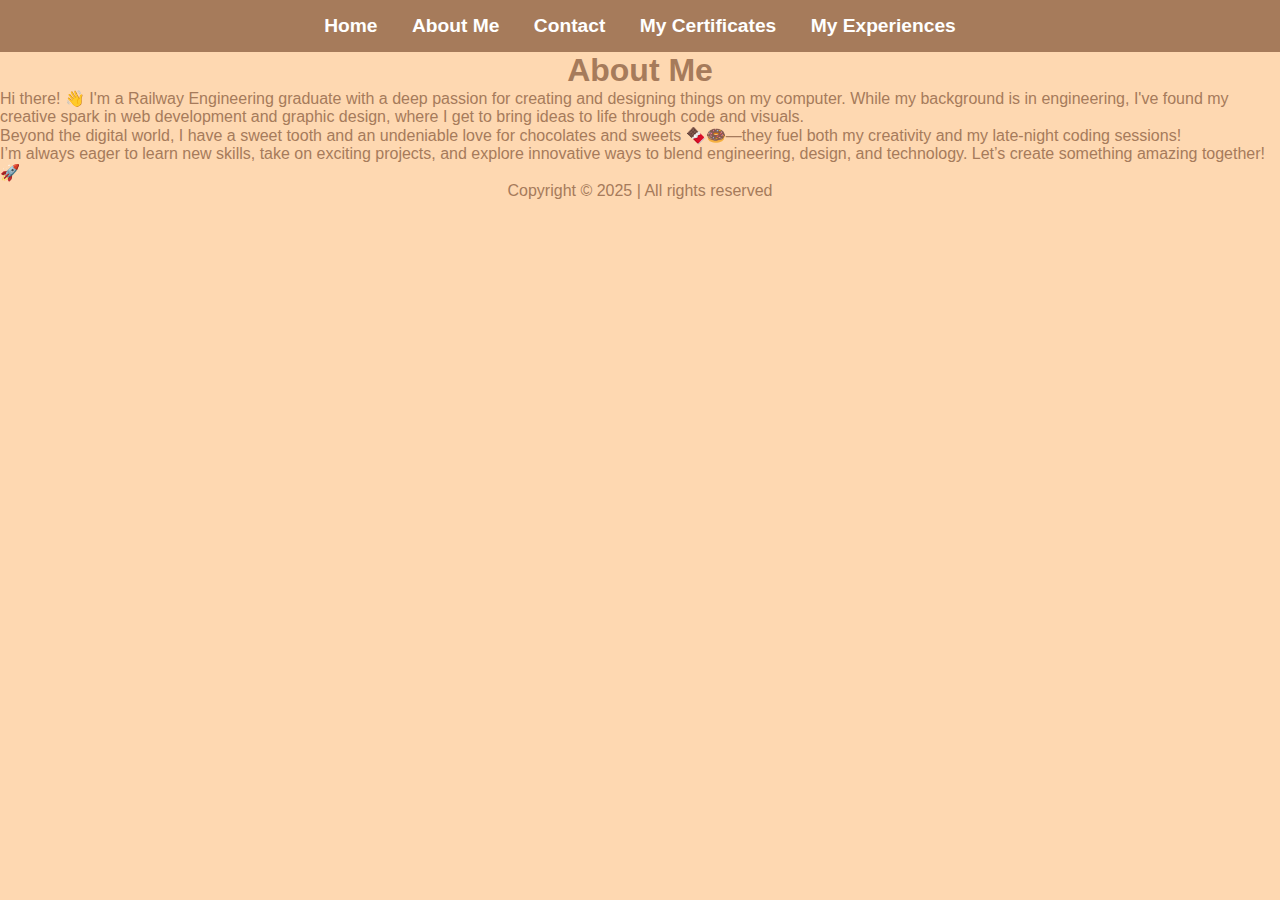
<file: 2-about.html>
<!DOCTYPE html>
<html lang="en">
<head>
    <meta charset="UTF-8">
    <meta name="viewport" content="width=device-width, initial-scale=1.0">
    <title>About Me</title>
    <style>
    * {
        margin: 0;
        padding: 0;
        box-sizing: border-box;
        font-family: 'Poppins', sans-serif;
        }

    body {
    background-color: #FED8B1;
    color: #A67B5B;
            }

    header {
    background: #A67B5B;
    color: #FED8B1;
    padding: 15px;
    text-align: center;
    }

    header a {
    color: #ffff;
    text-decoration: none;
    margin: 0 15px;
    font-weight: bold;
    font-size: 1.2em;
    transition: 0.3s;
    }

    header a:hover {
    color: #A67B5B;
    }
    </style>
</head>
<body>
    <header>
            <a href="./index.html">Home</a>
            <a href="./2-about.html">About Me</a>
            <a href="./3-contact.html">Contact</a>
            <a href="./4-certificates.html">My Certificates</a>
            <a href="./5-experience.html">My Experiences</a>
    </header>
    <main>
        <h1><center>About Me</center></h1>
        <div>
        Hi there! 👋 I'm a Railway Engineering graduate with a deep passion for creating and designing things on my computer. While my background is in engineering, I've found my creative spark in web development and graphic design, where I get to bring ideas to life through code and visuals.
        </div>
        <div>
        Beyond the digital world, I have a sweet tooth and an undeniable love for chocolates and sweets 🍫🍩—they fuel both my creativity and my late-night coding sessions!
        </div>
        <div>
        I’m always eager to learn new skills, take on exciting projects, and explore innovative ways to blend engineering, design, and technology. Let’s create something amazing together! 🚀
        </div>
    </main>
    <footer>
        <span><center>Copyright &copy; 2025 | All rights reserved</center></span>
    </footer>
</body>
</html>
</file>
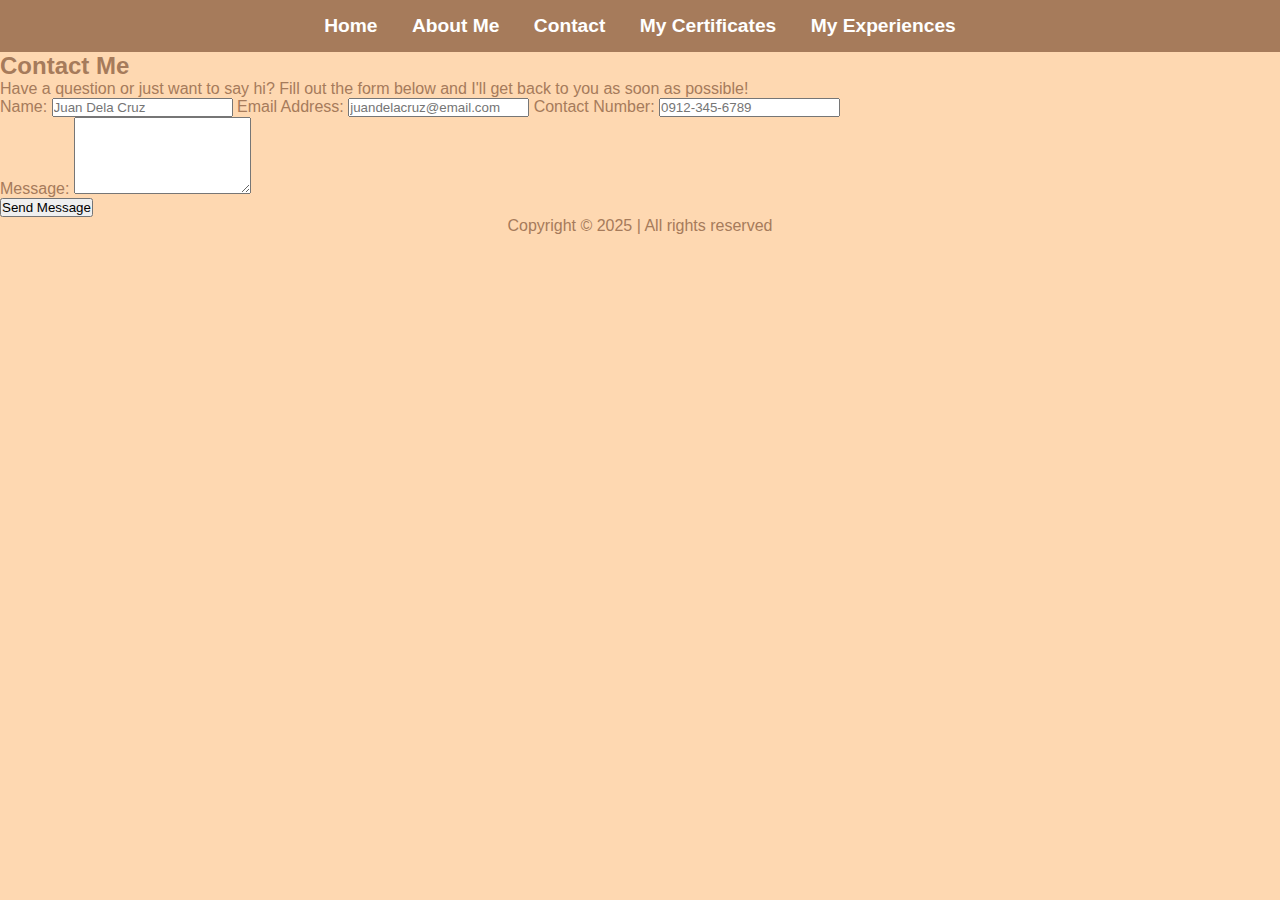
<file: 3-contact.html>
<!DOCTYPE html>
<html lang="en">
<head>
    <meta charset="UTF-8">
    <meta name="viewport" content="width=device-width, initial-scale=1.0">
    <title>Contact Me</title>
    <style>
    * {
        margin: 0;
        padding: 0;
        box-sizing: border-box;
        font-family: 'Poppins', sans-serif;
        }

    body {
    background-color: #FED8B1;
    color: #A67B5B;
            }

    header {
    background: #A67B5B;
    color: #FED8B1;
    padding: 15px;
    text-align: center;
    }

    header a {
    color: #ffff;
    text-decoration: none;
    margin: 0 15px;
    font-weight: bold;
    font-size: 1.2em;
    transition: 0.3s;
    }

    header a:hover {
    color: #A67B5B;
    }
    </style>
</head>
<body>
    <header>
        <a href="./index.html">Home</a>
        <a href="./2-about.html">About Me</a>
        <a href="./3-contact.html">Contact</a>
        <a href="./4-certificates.html">My Certificates</a>
        <a href="./5-experience.html">My Experiences</a>
    </header>
    
    <main>
        <h2>Contact Me</h2>
        <p>Have a question or just want to say hi? Fill out the form below and I'll get back to you as soon as possible!</p>
        
        <div class="form-container">
            <form action="" enctype="multipart/form-data">
                <!-- Grouping Name, Email, and Contact Number in One Box -->
                <div class="input-group">
                    <label for="name-id">Name:</label>
                    <input type="text" id="name-id" name="name" placeholder="Juan Dela Cruz">

                    <label for="email-id">Email Address:</label>
                    <input type="email" id="email-id" name="email" placeholder="juandelacruz@email.com">

                    <label for="contact-id">Contact Number:</label>
                    <input type="tel" id="contact-id" name="contact"
                           pattern="09[0-9]{2}-[0-9]{3}-[0-9]{4}"
                           title="The pattern is 09xx-xxx-xxxx"
                           placeholder="0912-345-6789">
                </div>

                <div>
                    <label for="message">Message:</label>
                    <textarea id="message" name="message" rows="5"></textarea>
                </div>

                <button type="submit">Send Message</button>
            </form>
        </div>
    </main>

    <footer>
        <span><center>Copyright &copy; 2025 | All rights reserved</center></span>
    </footer>
</body>
</html>
</file>
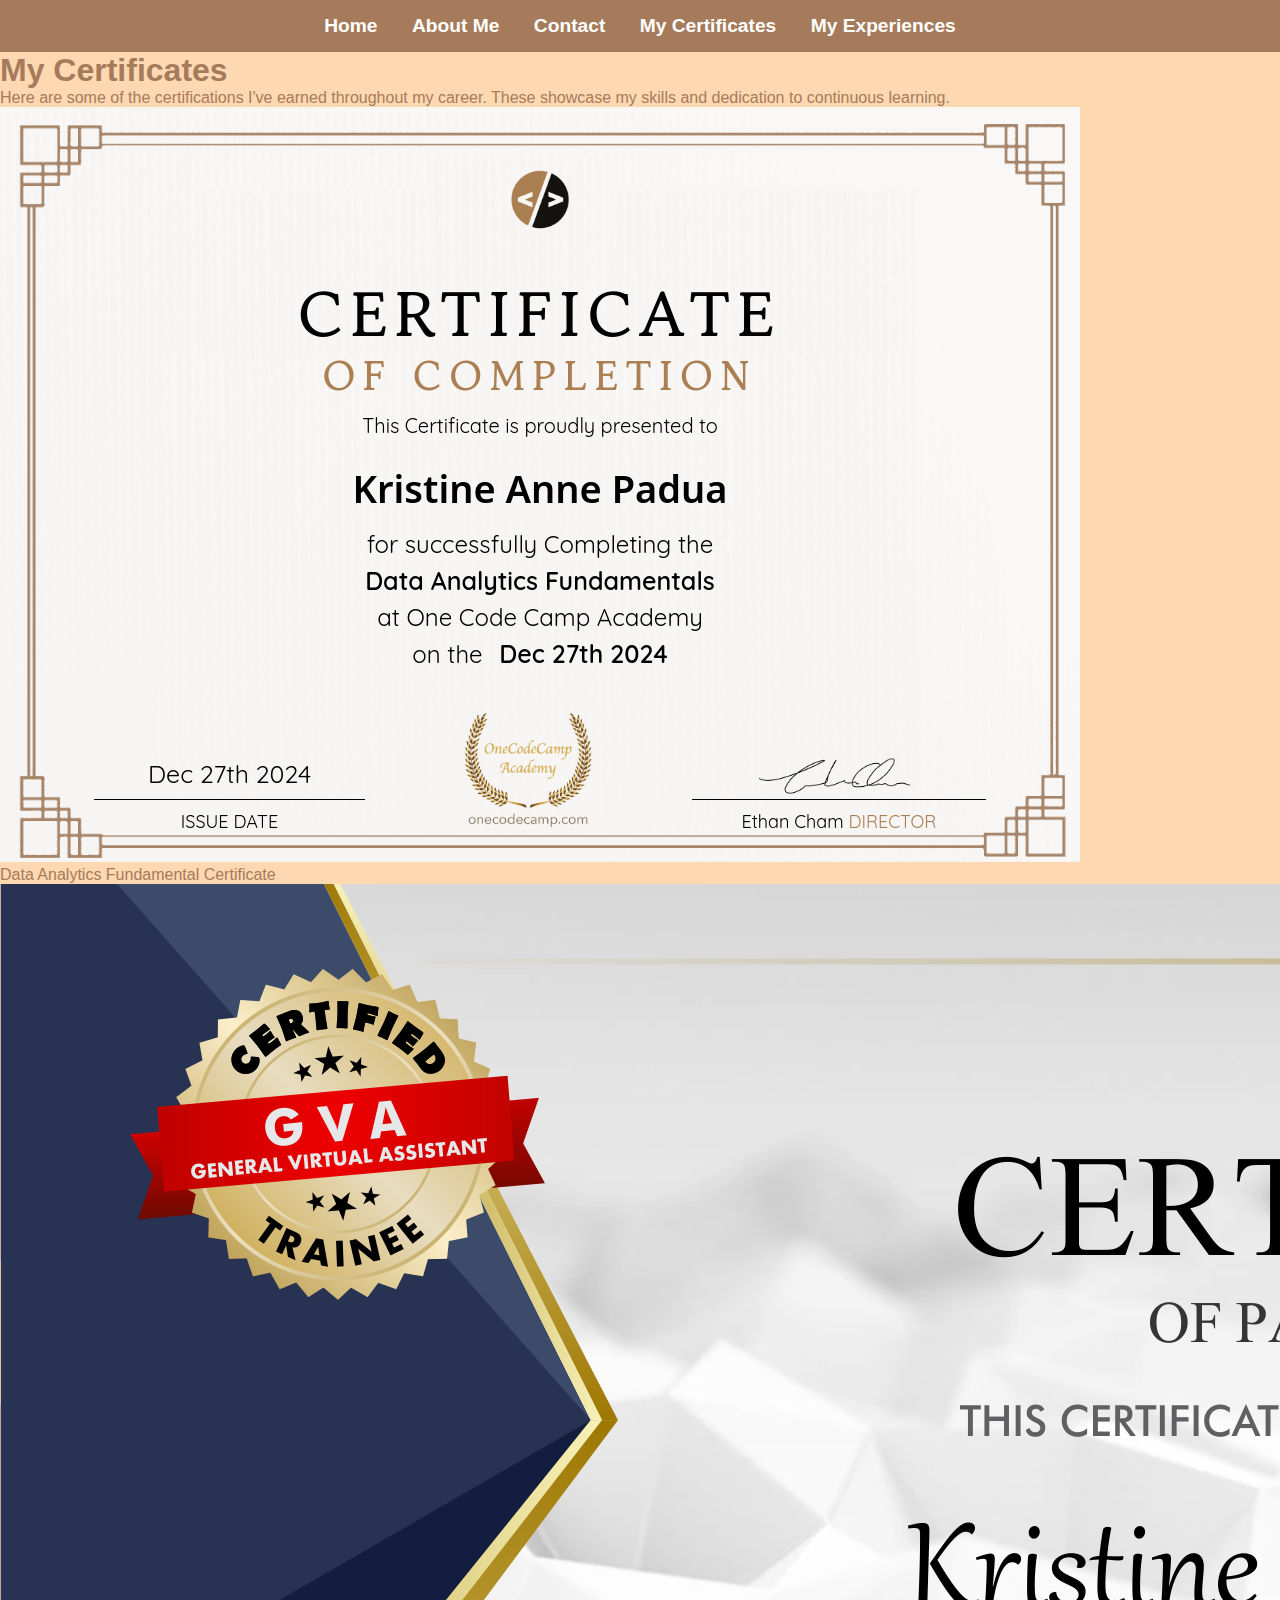
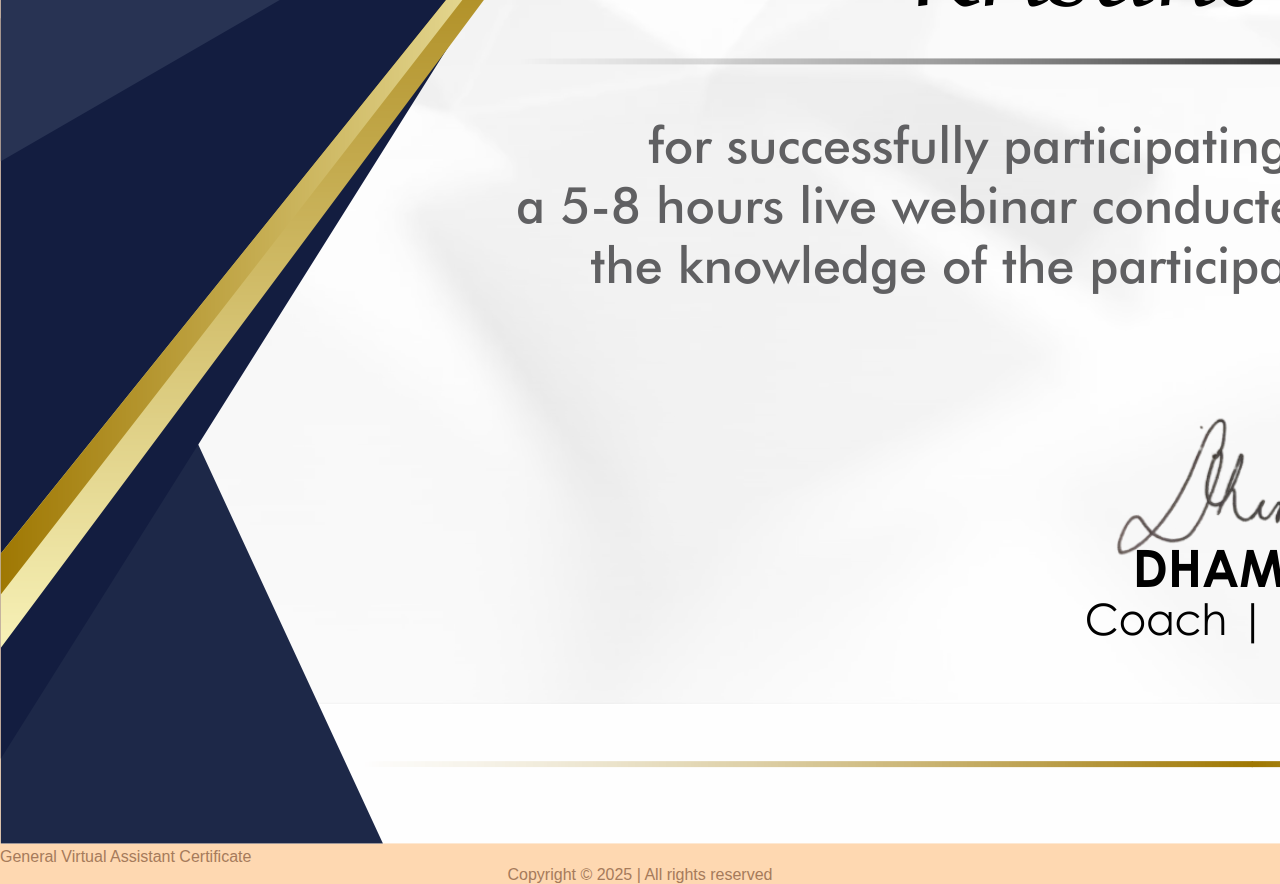
<file: 4-certificates.html>
<!DOCTYPE html>
<html lang="en">
<head>
    <meta charset="UTF-8">
    <meta name="viewport" content="width=device-width, initial-scale=1.0">
    <title>My Certificates</title>
    <style>
    * {
        margin: 0;
        padding: 0;
        box-sizing: border-box;
        font-family: 'Poppins', sans-serif;
        }

    body {
    background-color: #FED8B1;
    color: #A67B5B;
            }

    header {
    background: #A67B5B;
    color: #FED8B1;
    padding: 15px;
    text-align: center;
    }

    header a {
    color: #ffff;
    text-decoration: none;
    margin: 0 15px;
    font-weight: bold;
    font-size: 1.2em;
    transition: 0.3s;
    }

    header a:hover {
    color: #A67B5B;
    }
    </style>
</head>
<body>
    <header>
        <a href="./index.html">Home</a>
        <a href="./2-about.html">About Me</a>
        <a href="./3-contact.html">Contact</a>
        <a href="./4-certificates.html">My Certificates</a>
        <a href="./5-experience.html">My Experiences</a>
    </header>
    
    <main>
        <h1>My Certificates</h1>
        <p>
            Here are some of the certifications I've earned throughout my career. These showcase my skills and dedication to continuous learning.
        </p>

        <div class="certificate-container">
            <div class="certificate">
                <img 
                src="./images/Data Analytics Fundamental Certificate.png" 
                alt="Data Analytics Fundamental Certificate" />
                <p>Data Analytics Fundamental Certificate</p>
            </div>
            <div class="certificate">
                <img 
                src="./images/GVA Certificate.png" 
                alt="General Virtual Assistant Certificate" />
                <p>General Virtual Assistant Certificate</p>
            </div>
        </div>
    </main>

    <footer>
        <span><center>Copyright &copy; 2025 | All rights reserved</center></span>
    </footer>
</body>
</html>
</file>
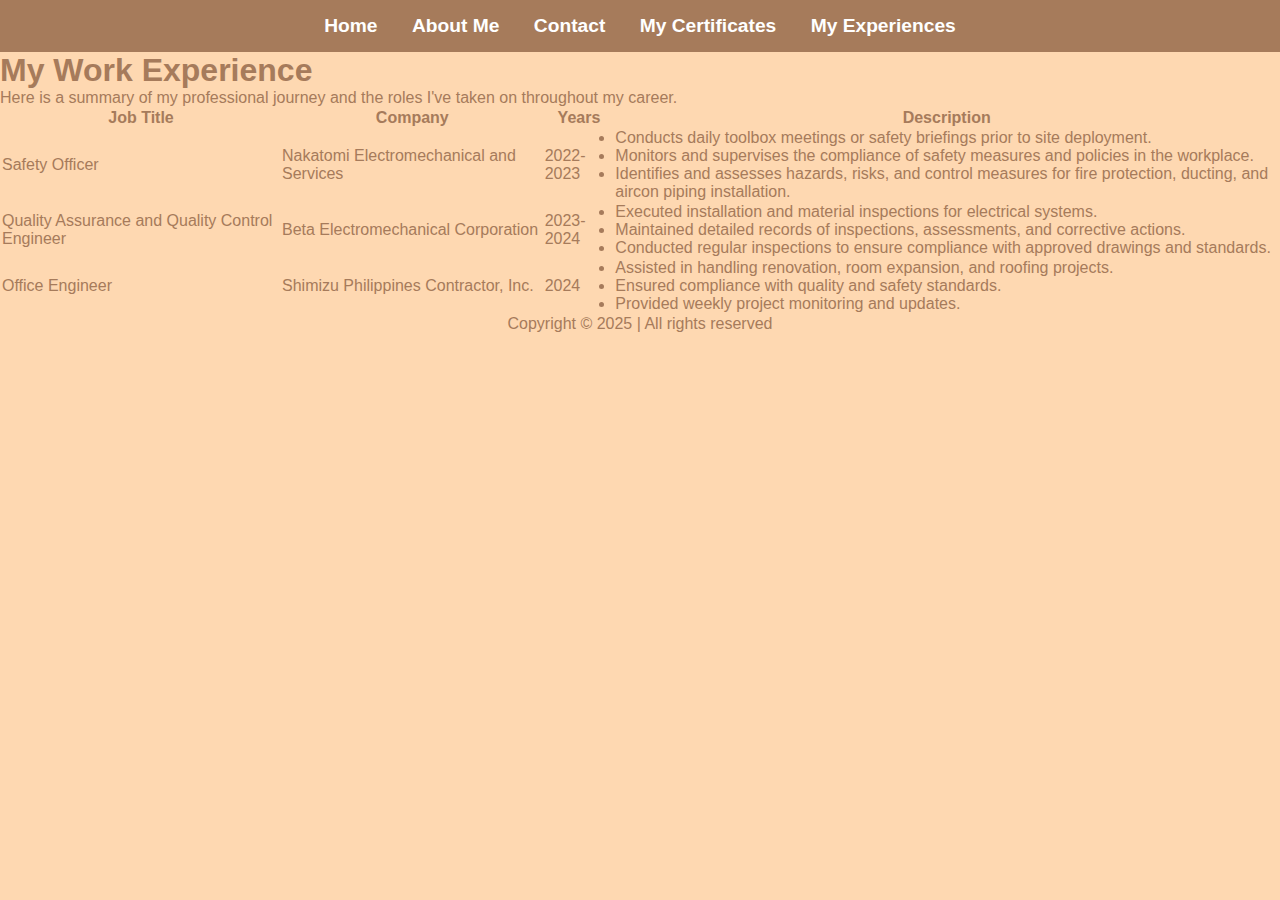
<file: 5-experience.html>
<!DOCTYPE html>
<html lang="en">
<head>
    <meta charset="UTF-8">
    <meta name="viewport" content="width=device-width, initial-scale=1.0">
    <title>My Work Experience</title>
    <style>
    * {
        margin: 0;
        padding: 0;
        box-sizing: border-box;
        font-family: 'Poppins', sans-serif;
        }

    body {
    background-color: #FED8B1;
    color: #A67B5B;
            }

    header {
    background: #A67B5B;
    color: #FED8B1;
    padding: 15px;
    text-align: center;
    }

    header a {
    color: #ffff;
    text-decoration: none;
    margin: 0 15px;
    font-weight: bold;
    font-size: 1.2em;
    transition: 0.3s;
    }

    header a:hover {
    color: #A67B5B;
    }
    </style>
</head>
<body>
    <header>
        <a href="./index.html">Home</a>
        <a href="./2-about.html">About Me</a>
        <a href="./3-contact.html">Contact</a>
        <a href="./4-certificates.html">My Certificates</a>
        <a href="./5-experience.html">My Experiences</a>
    </header>
    
    <main>
        <h1>My Work Experience</h1>
        <p>
            Here is a summary of my professional journey and the roles I've taken on throughout my career.
        </p>

        <div class="experience-container">
            <table>
                <thead>
                    <tr>
                        <th>Job Title</th>
                        <th>Company</th>
                        <th>Years</th>
                        <th>Description</th>
                    </tr>
                </thead>
                <tbody>
                    <tr>
                        <td>Safety Officer</td>
                        <td>Nakatomi Electromechanical and Services</td>
                        <td>2022-2023</td>
                        <td>
                            <ul>
                                <li>Conducts daily toolbox meetings or safety briefings prior to site deployment.</li>
                                <li>Monitors and supervises the compliance of safety measures and policies in the workplace.</li>
                                <li>Identifies and assesses hazards, risks, and control measures for fire protection, ducting, and aircon piping installation.</li>
                            </ul>
                        </td>
                    </tr>
                    <tr>
                        <td>Quality Assurance and Quality Control Engineer</td>
                        <td>Beta Electromechanical Corporation</td>
                        <td>2023-2024</td>
                        <td>
                            <ul>
                                <li>Executed installation and material inspections for electrical systems.</li>
                                <li>Maintained detailed records of inspections, assessments, and corrective actions.</li>
                                <li>Conducted regular inspections to ensure compliance with approved drawings and standards.</li>
                            </ul>
                        </td>
                    </tr>
                    <tr>
                        <td>Office Engineer</td>
                        <td>Shimizu Philippines Contractor, Inc.</td>
                        <td>2024</td>
                        <td>
                            <ul>
                                <li>Assisted in handling renovation, room expansion, and roofing projects.</li>
                                <li>Ensured compliance with quality and safety standards.</li>
                                <li>Provided weekly project monitoring and updates.</li>
                            </ul>
                        </td>
                    </tr>
                </tbody>
            </table>
        </div>
    </main>

    <footer>
        <span><center>Copyright &copy; 2025 | All rights reserved</center></span>
    </footer>
</body>
</html>
</file>
